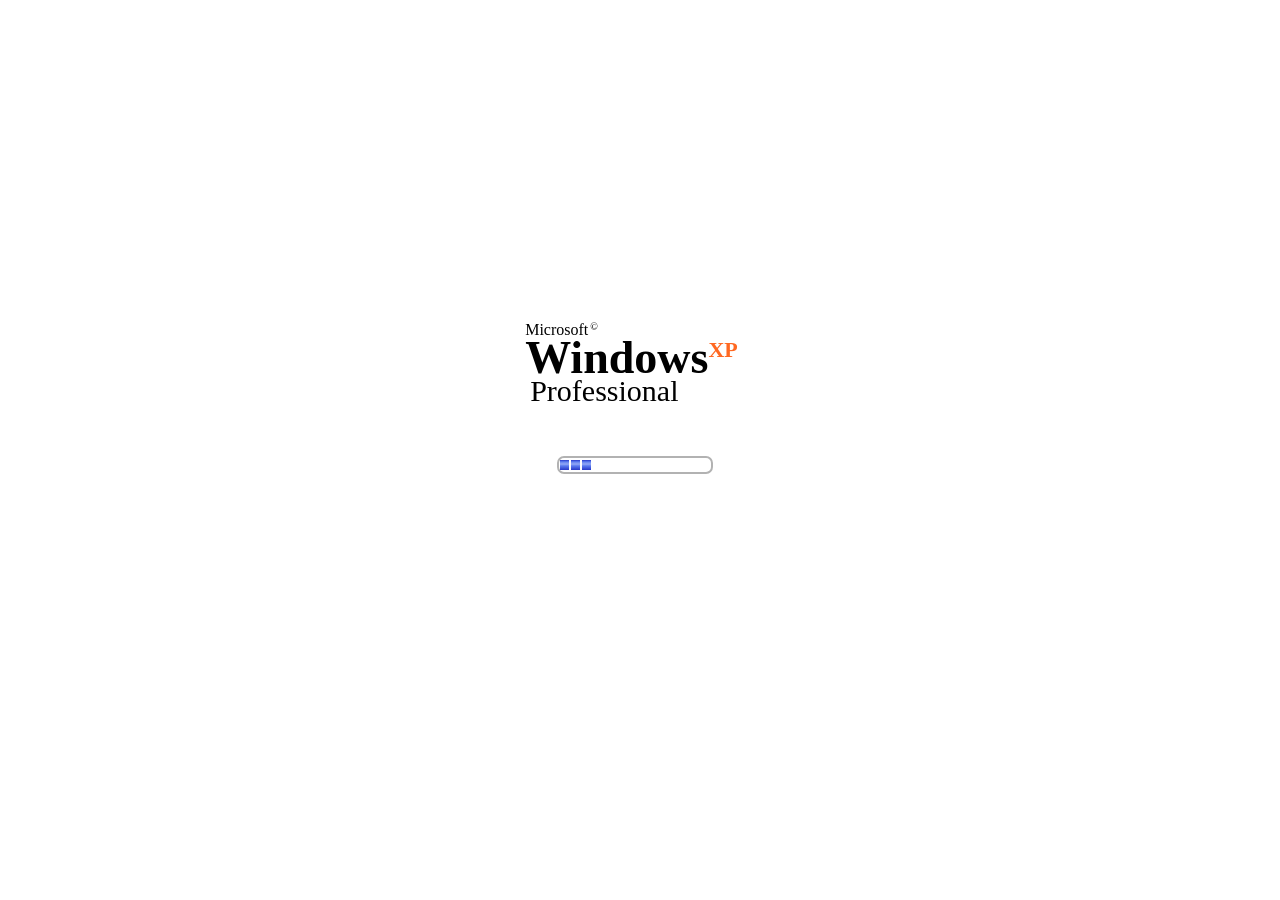
<file: index.html>
<!DOCTYPE html>
<html lang="en">

<head>
    <meta charset="UTF-8">
    <meta name="viewport" content="width=device-width, initial-scale=1.0">
    <title>Bienvenido a Windows XP</title>
    <style>
        @view-transition {
            navigation: auto;
        }

  ::view-transition-new(root) {
    animation-duration: 3.6s;
  }

        /* From Uiverse.io by Pradeepsaranbishnoi */
        .container {
            width: 150px;
            height: 10px;
            border: 2px solid #b2b2b2;
            border-radius: 7px;
            margin: 0 auto;
            padding: 2px 1px;
            overflow: hidden;
            font-size: 0;
        }

        .box {
            width: 9px;
            height: 100%;
            background: linear-gradient(to bottom, #2838c7 0%, #5979ef 17%, #869ef3 32%, #869ef3 45%, #5979ef 59%, #2838c7 100%);
            display: inline-block;
            margin-right: 2px;
            animation: loader 2s infinite;
            animation-timing-function: linear;
        }

        .logo {
            width: 220px;
            margin: 50px auto;
            margin-top: 20px;
        }

        .logo p {
            margin: 0;
            padding: 0;
        }

        .top {
            font-size: 16px;
            font-weight: 300;
            line-height: 16px;
        }

        .top:after {
            content: "\00a9";
            font-size: 10px;
            position: relative;
            top: -5px;
            margin-left: 2px;
        }

        .mid {
            font-size: 46px;
            font-weight: 700;
            line-height: 36px;
        }

        .mid span {
            font-size: 22px;
            display: inline-block;
            vertical-align: top;
            color: #FF6821;
            margin-top: -8px;
        }

        .logo .bottom {
            font-size: 30px;
            font-weight: 300;
            line-height: 30px;
            margin-left: 5px;
        }

        @keyframes loader {
            0% {
                transform: translate(-30px);
            }

            100% {
                transform: translate(150px);
            }
        }

        #centrar {
            width: 98vw;
            height: 98vh;
            display: grid;
            grid-template-columns: 1fr 1fr 1fr;
            grid-template-rows: 1fr 1fr 1fr;
        }

        body {
            overflow: hidden;
        }

        .window {
            grid-row: 2;
            grid-column: 2;
            height: auto;
            width: auto;
        }
    </style>
    <script>
        window.onload = () => {
            setTimeout(() => {
                window.location.href = "./contenido.html";
            }, 5000)
        }

    </script>
</head>

<body>
    <div id="centrar">
        <div class="window">
            <div class="logo">
                <p class="top">Microsoft</p>
                <p class="mid">Windows<span>XP</span></p>
                <p class="bottom">Professional</p>
            </div>
            <div class="container">
                <div class="box"></div>
                <div class="box"></div>
                <div class="box"></div>
            </div>
        </div>
    </div>
    <audio src="audioweba.weba" autoplay></audio>
</body>

</html>
</file>
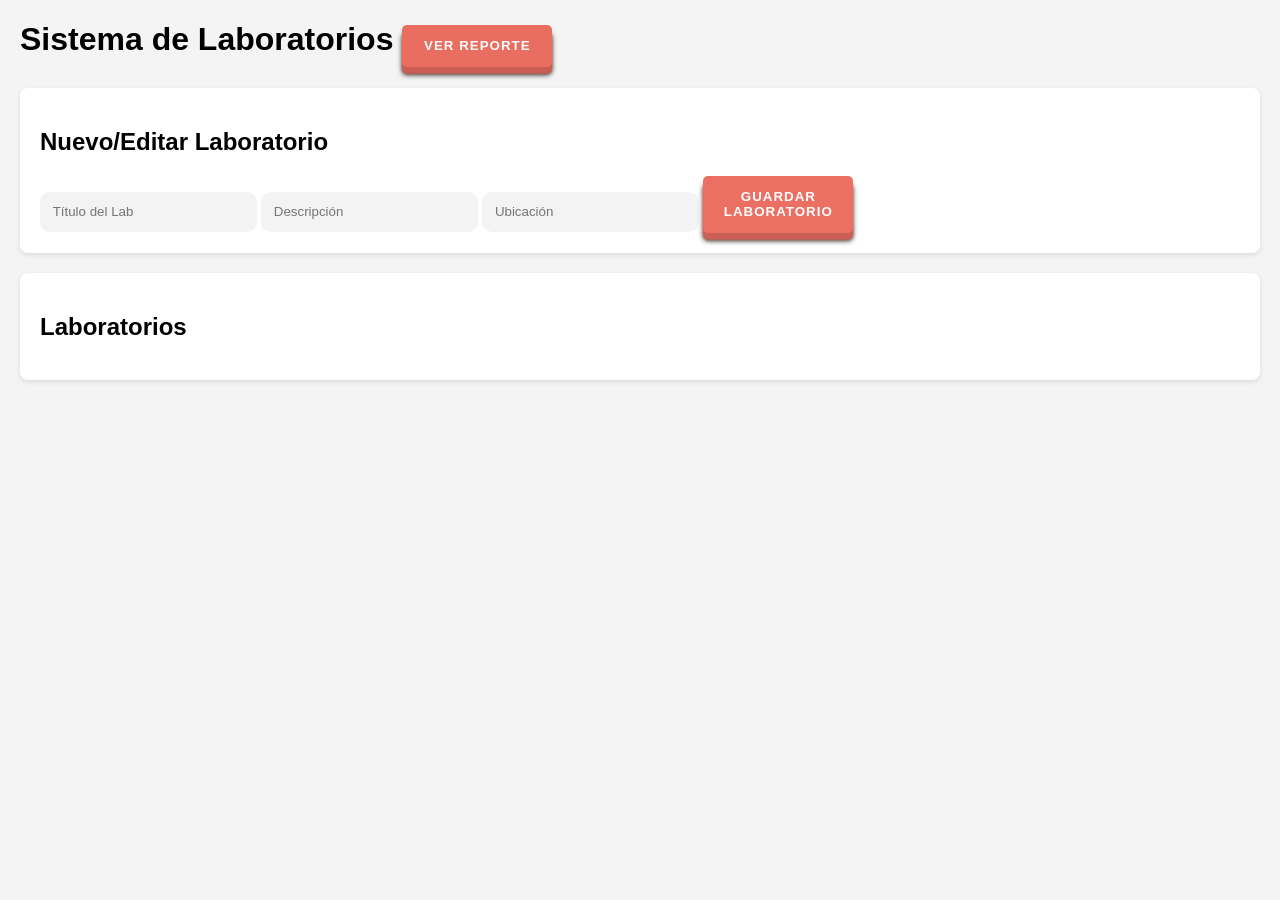
<file: contenido.html>
<!DOCTYPE html>
<html lang="es">

<head>
    <meta charset="UTF-8">
    <title>Gestión de Laboratorios</title>
    <link rel="stylesheet" href="style.css">
    <script src="app.js"></script>
</head>

<body>

    <h1>Sistema de Laboratorios <button class="button"
            onclick="document.getElementById('dialog_reporte').showModal();">Ver Reporte</button></h1>

    <div class="section">
        <h2>Nuevo/Editar Laboratorio</h2>
        <input type="hidden" id="labId">
        <input type="text" id="labTitulo" placeholder="Título del Lab">
        <input type="text" id="labDesc" placeholder="Descripción">
        <input type="text" id="labUbic" placeholder="Ubicación">
        <button onclick="guardarLab()">Guardar Laboratorio</button>
    </div>

    <div id="labsContainer" class="section">
        <ul id="ul_laboratorios">

        </ul>
    </div>

    <dialog id="dialog_reporte">
        <div>
            <h2 class="titulo_reporte">Reporte General</h2>
            <div>
                <h3>Resumen</h3>
                <p>
                    Total de Laboratorios: <span id="span_TotalLaboratoriosReporte"></span> <br>
                    Total de Equipo: <span id="span_TotalEquiposReporte"></span>
                </p>
            </div>
            
            <table>
                <thead>
                    <tr>
                        <th>Laboratorio</th>
                        <th>Equipo</th>
                        <th>Componentes</th>
                        <th>Estado</th>
                    </tr>
                </thead>
                <tbody id="tbody_reporte">

                </tbody>
            </table>
        </div>
        <div id="buttons_report" class="titulo_reporte">
            <button class="btn_bottom_left" onclick="downloadReport()" >Descargar Reporte (CSV)</button>
            <button class="btn_bottom_right" onclick="document.getElementById('dialog_reporte').close();">Cerrar</button>
        </div>

    </dialog>
</body>

</html>
</file>
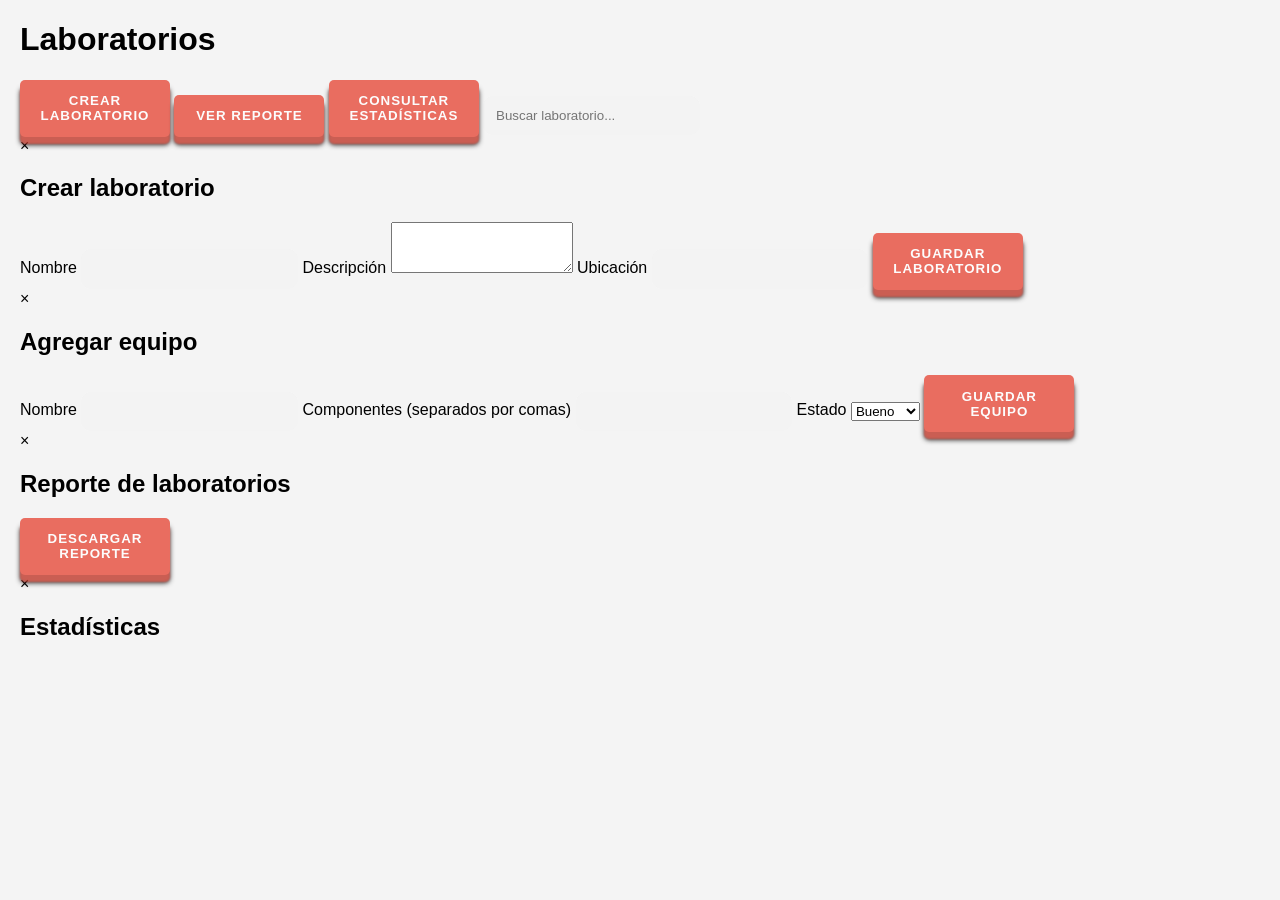
<file: hindex.html>
<!DOCTYPE html>
<html lang="es">
<head>
    <meta charset="UTF-8">
    <meta name="viewport" content="width=device-width, initial-scale=1.0">
    <title>Laboratorios</title>
    <link rel="stylesheet" href="style.css">
   
    <script src="app.js" defer></script>
</head>
<body>
    <h1>Laboratorios</h1>
    <button id="open-lab-modal">Crear laboratorio</button>
    <button id="open-report-button">Ver reporte</button>
    <button id="open-stats-button">Consultar estadísticas</button>
    <input id="search-lab-input" type="text" placeholder="Buscar laboratorio...">
    <div id="lab-list"></div>

    <div id="lab-modal" class="modal">
        <div class="modal-content">
            <span class="modal-close" id="close-lab-modal">×</span>
            <h2 id="lab-modal-title">Crear laboratorio</h2>
            <form id="lab-form">
                <label>Nombre</label>
                <input id="lab-nombre" type="text" required>
                <label>Descripción</label>
                <textarea id="lab-descripcion" rows="3" required></textarea>
                <label>Ubicación</label>
                <input id="lab-ubicacion" type="text" required>
                <button class="modal-button" type="submit">Guardar laboratorio</button>
            </form>
        </div>
    </div>

    <div id="equipo-modal" class="modal">
        <div class="modal-content">
            <span class="modal-close" id="close-equipo-modal">×</span>
            <h2 id="equipo-modal-title">Agregar equipo</h2>
            <form id="equipo-form">
                <label>Nombre</label>
                <input id="equipo-nombre" type="text" required>
                <label>Componentes (separados por comas)</label>
                <input id="equipo-componentes" type="text" required>
                <label>Estado</label>
                <select id="equipo-estado" required>
                    <option value="Bueno">Bueno</option>
                    <option value="Regular">Regular</option>
                    <option value="Malo">Malo</option>
                </select>
                <button class="modal-button" type="submit">Guardar equipo</button>
            </form>
        </div>
    </div>

    <div id="report-modal" class="modal">
        <div class="modal-content">
            <span class="modal-close" id="close-report-modal">×</span>
            <h2>Reporte de laboratorios</h2>
            <div id="report-content"></div>
            <button id="download-report-button" class="modal-button" type="button">Descargar reporte</button>
        </div>
    </div>

    <div id="stats-modal" class="modal">
        <div class="modal-content">
            <span class="modal-close" id="close-stats-modal">×</span>
            <h2>Estadísticas</h2>
            <div id="stats-content"></div>
        </div>
    </div>
</body>
</html>
</file>
<file: style.css>
@view-transition {
  navigation: auto;
}

body {
    font-family: sans-serif;
    margin: 20px;
    background: #f4f4f4;
}

.section {
    background: white;
    padding: 20px;
    border-radius: 8px;
    margin-bottom: 20px;
    box-shadow: 0 2px 5px rgba(0, 0, 0, 0.1);
}


.lab-card {
    border: 1px solid #ddd;
    padding: 10px;
    margin-top: 10px;
    border-left: 5px solid #f26d6d;
}

th,td {
    border: 1px solid #ddd;
    padding: 8px;
    text-align: left;
}



.titulo_reporte {
    top: 0;
    position: sticky;
    background-color: #004bcf33;
    backdrop-filter: blur(3px);
    text-align: center;
    border-radius: 5px;
    padding: 3px;
}

#buttons_report {
    position: sticky;
    bottom:0
}


table {
    height: 50vh;
    width: 80vw;
}
/* From Uiverse.io by satyamchaudharydev */ 
button {
  --bg: #e74c3c;
  --text-color: #fff;
  position: relative;
  width: 150px;
  border: none;
  background: var(--bg);
  color: var(--text-color);
  padding: 1em;
  font-weight: bold;
  text-transform: uppercase;
  transition: 0.2s;
  border-radius: 5px;
  opacity: 0.8;
  letter-spacing: 1px;
  box-shadow: #c0392b 0px 7px 2px, #000 0px 8px 5px;
}

button:hover {
  opacity: 1;
}

button:active {
  top: 4px;
  box-shadow: #c0392b 0px 3px 2px,#000 0px 3px 5px;
}
/* From Uiverse.io by reglobby */ 
input {
  border: 2px solid transparent;
  width: 15em;
  height: 2.5em;
  padding-left: 0.8em;
  outline: none;
  overflow: hidden;
  background-color: #F3F3F3;
  border-radius: 10px;
  transition: all 0.5s;
}

input:hover,
input:focus {
  border: 2px solid #4A9DEC;
  box-shadow: 0px 0px 0px 7px rgb(74, 157, 236, 20%);
  background-color: white;
}
</file>
